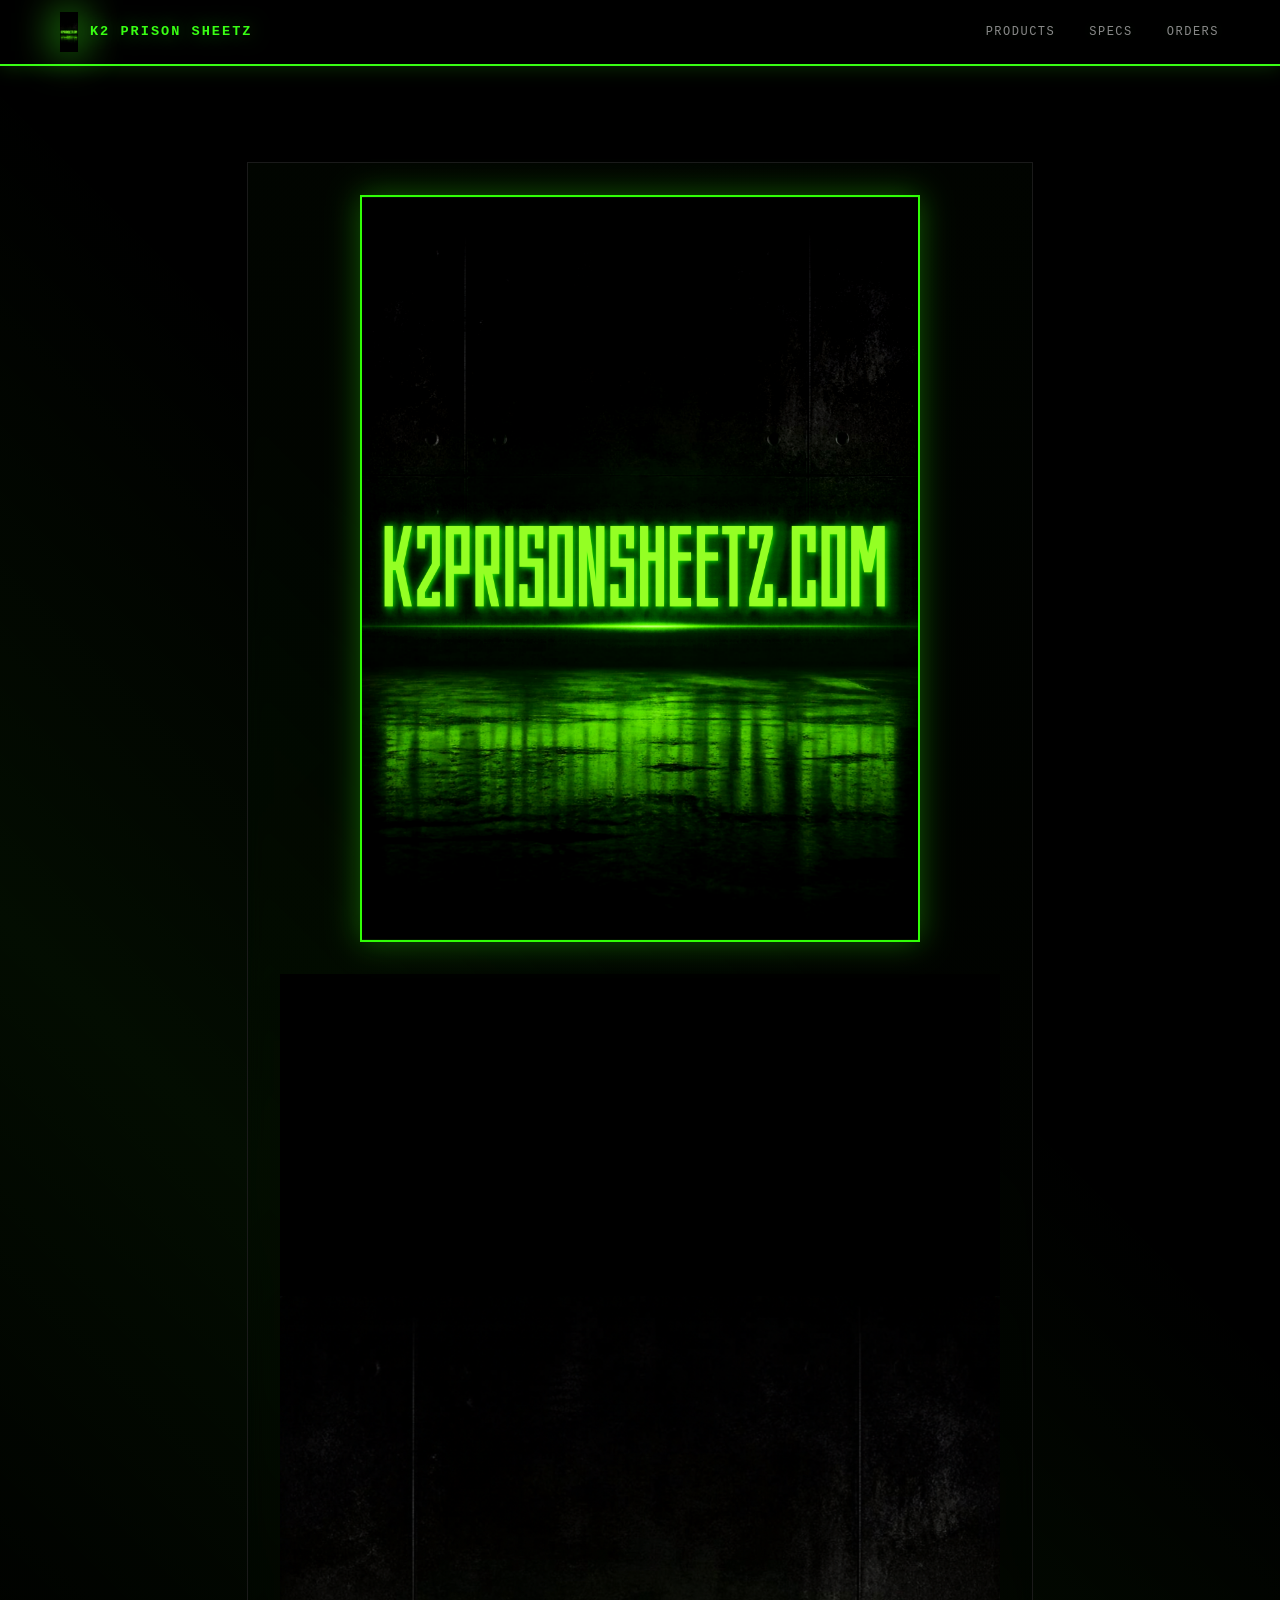
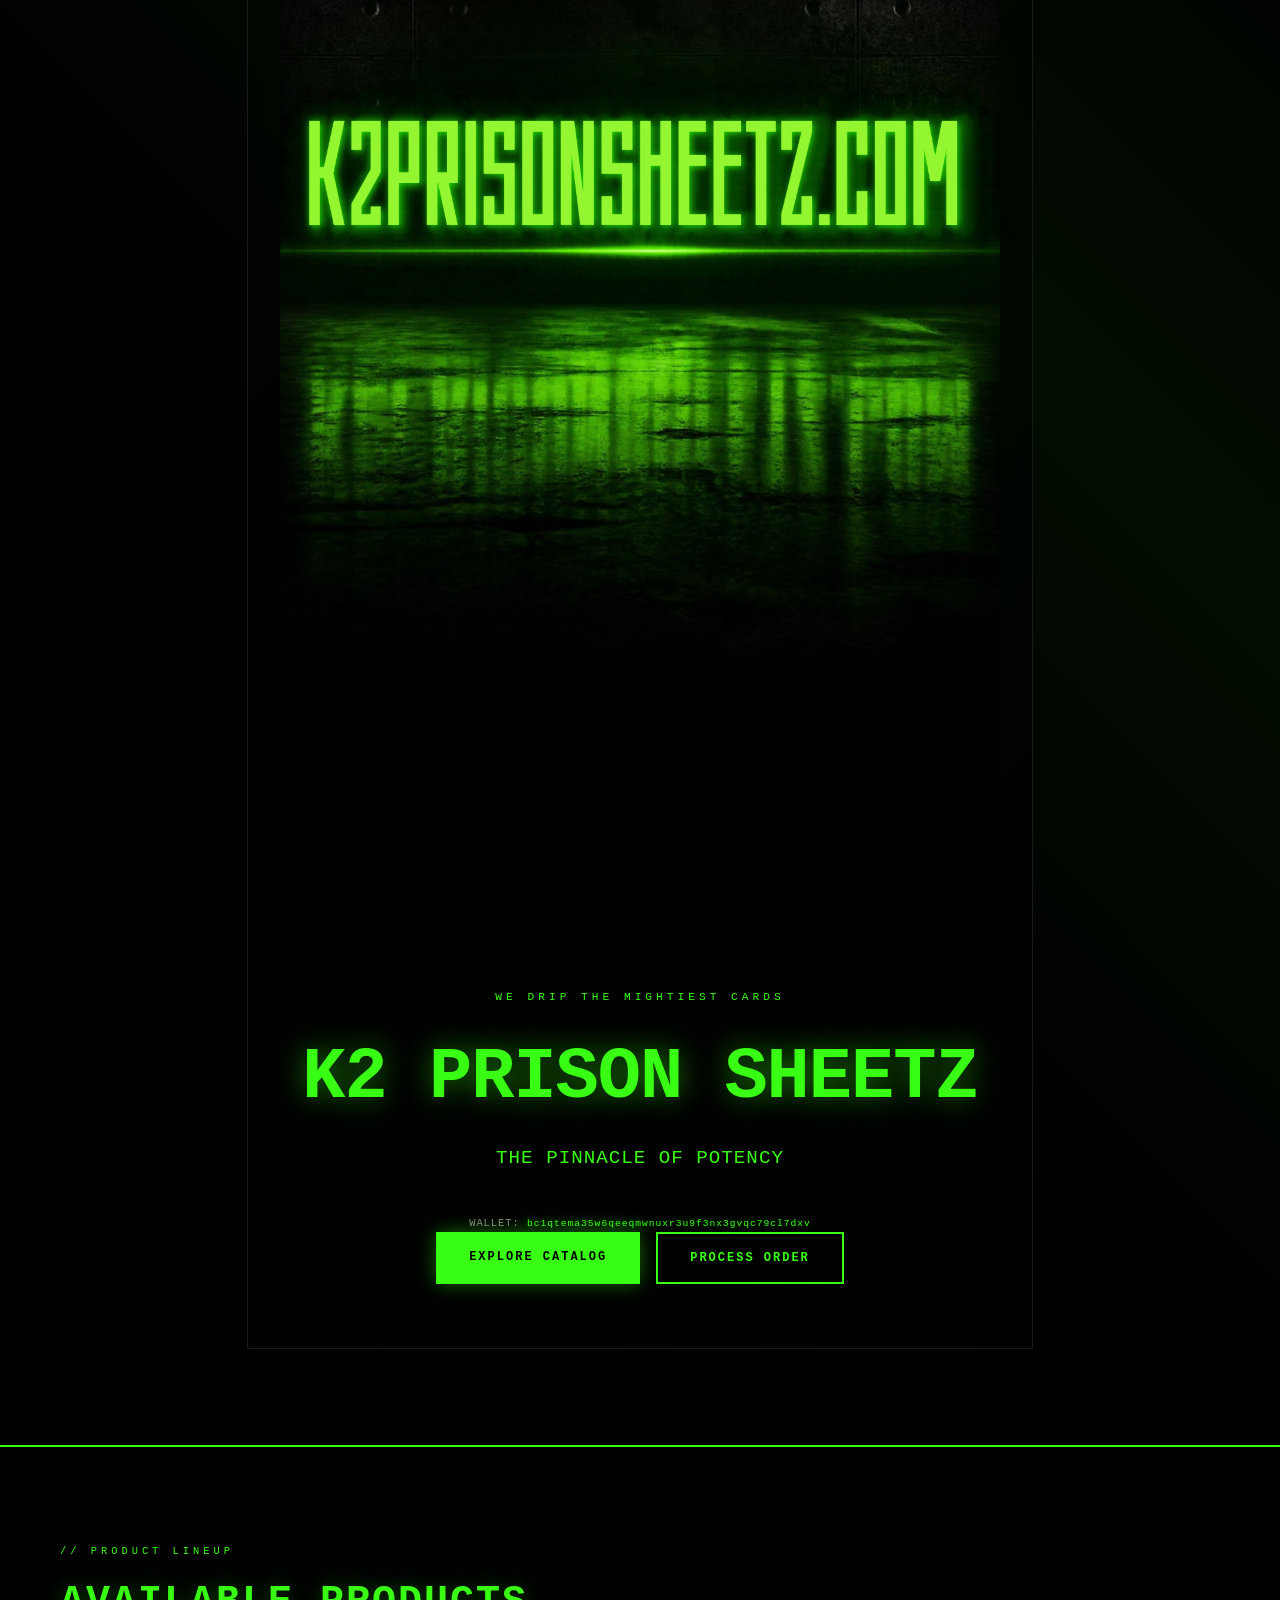
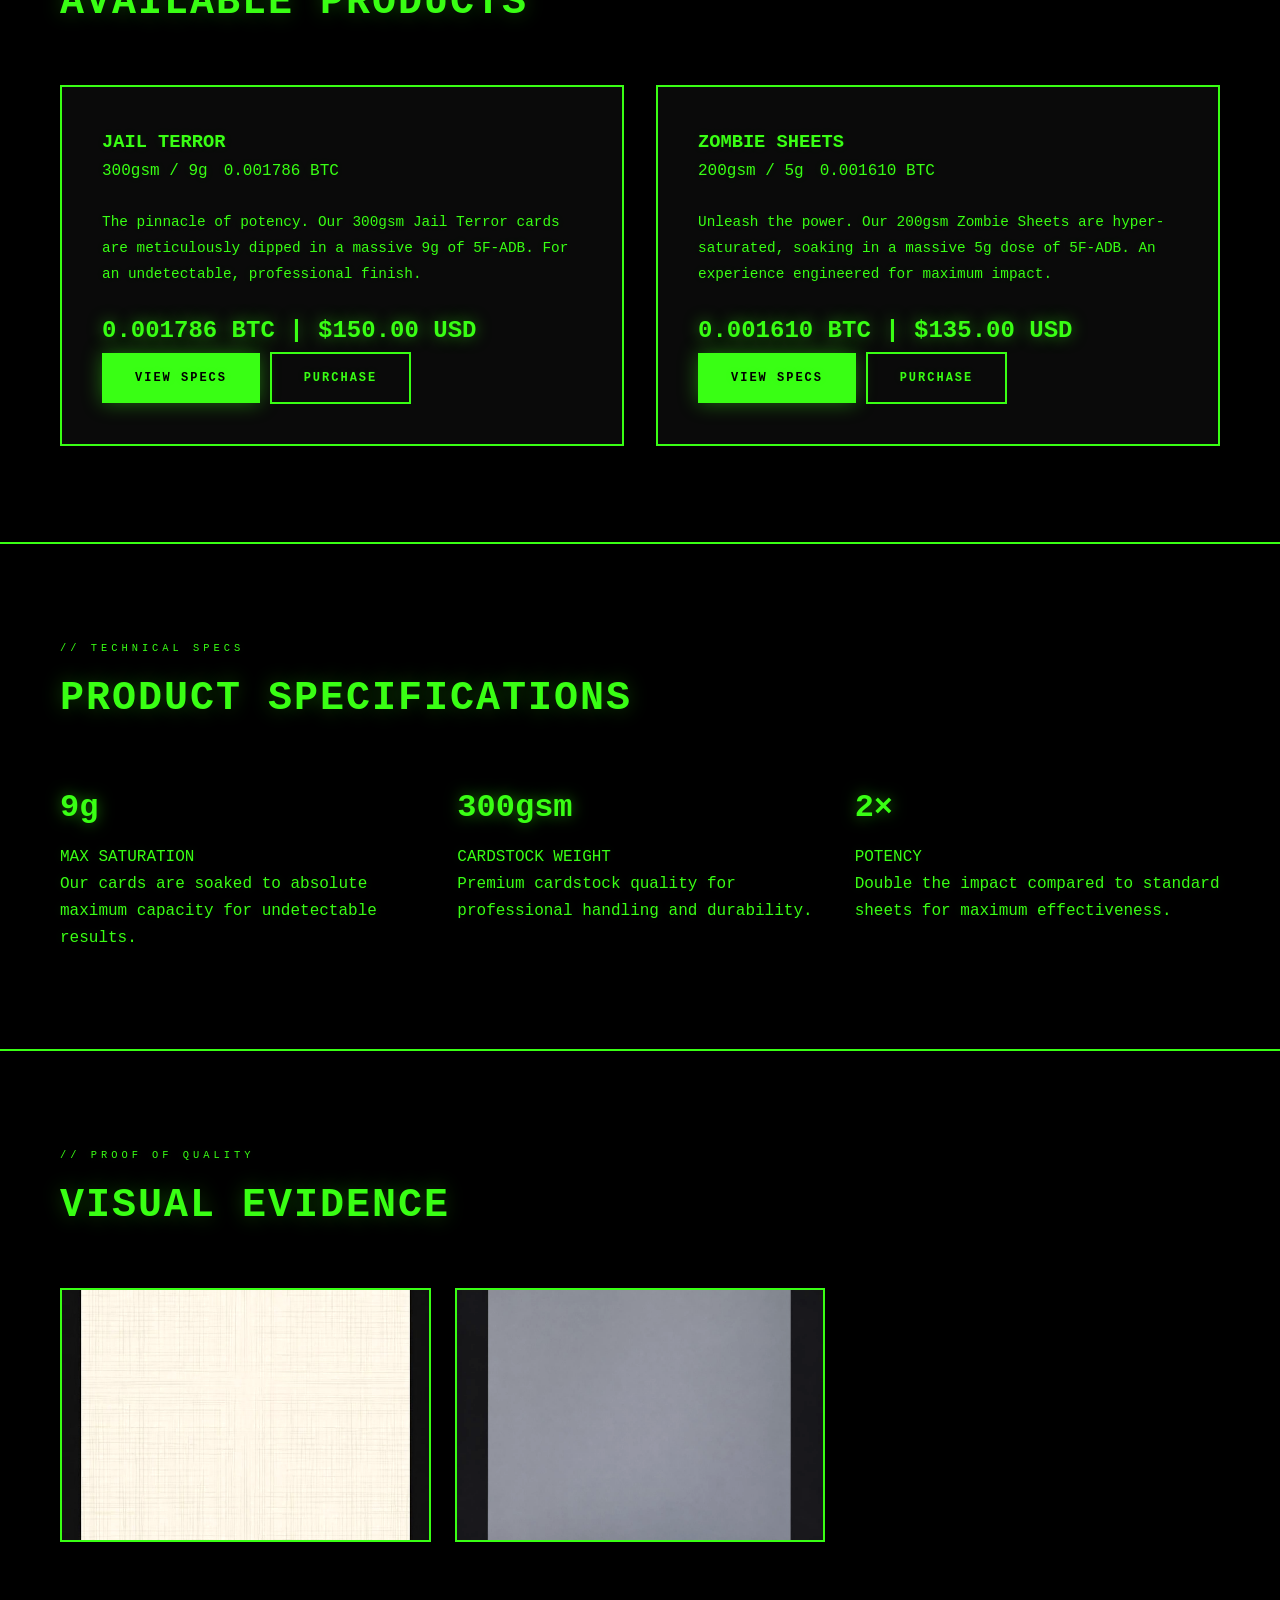
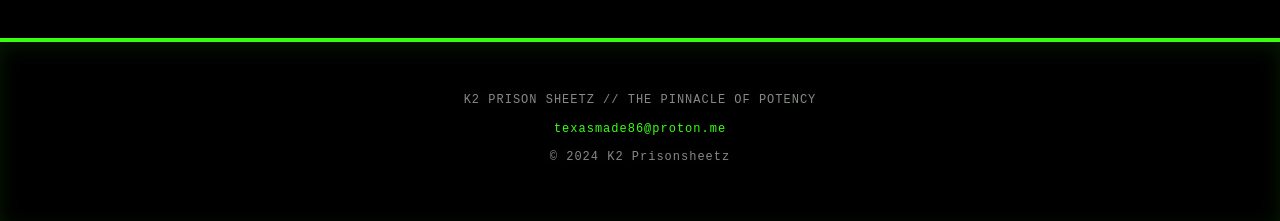
<file: templates/index.html>
<!DOCTYPE html>
<html lang="en">
<head>
    <meta charset="UTF-8">
    <meta name="viewport" content="width=device-width, initial-scale=1.0">
    <title>K2 Prison Sheetz — THE PINNACLE OF POTENCY</title>
    <link rel="stylesheet" href="/static/style.css">
    <link rel="icon" href="/static/images/k2-logo.png">
</head>
<body>

    <!-- NAV -->
    <nav class="nav">
        <div class="nav-inner">
            <a href="#products" class="nav-logo">
                <img src="/static/images/k2-logo.png" alt="K2 Prison Sheetz Logo" height="40" style="filter: drop-shadow(0 0 20px #39FF14);">
                K2 Prison Sheetz
            </a>
            <div class="nav-links">
                <a href="#products">PRODUCTS</a>
                <a href="#specs">SPECS</a>
                <a href="/checkout">ORDERS</a>
            </div>
        </div>
    </nav>

    <!-- HERO -->
    <section class="section hero">
        <div class="section-inner">
            <div class="hero-content">
                <!-- MAIN HERO IMAGE -->
                <div class="hero-image-container">
                    <img src="/static/images/k2prisonsheetz-hero.png" alt="K2 Prison Sheetz Hero" class="hero-image">
                </div>
                <!-- MAIN LOGO -->
                <div class="hero-logo">
                    <img src="/static/images/k2-logo.png" alt="K2 Prison Sheetz Neon Logo" class="logo-image">
                </div>
                <p class="hero-tag">WE DRIP THE MIGHTIEST CARDS</p>
                <h1 class="hero-headline">K2 PRISON SHEETZ</h1>
                <p class="hero-sub">THE PINNACLE OF POTENCY</p>
                <div class="hero-wallet">
                    <span>WALLET:</span>
                    <code class="wallet-address">bc1qtema35w6qeeqmwnuxr3u9f3nx3gvqc79cl7dxv</code>
                </div>
                <div class="hero-cta-row">
                    <a href="/#products" class="btn-primary">EXPLORE CATALOG</a>
                    <a href="/checkout" class="btn-secondary">PROCESS ORDER</a>
                </div>
            </div>
        </div>
    </section>

    <!-- PRODUCTS -->
    <section id="products" class="section">
        <div class="section-inner">
            <p class="section-label">// PRODUCT LINEUP</p>
            <h2 class="section-title">AVAILABLE PRODUCTS</h2>
            <div class="product-grid">
                <div class="product-card">
                    <div class="product-header">
                        <h3>JAIL TERROR</h3>
                        <div class="product-meta">
                            <span>300gsm / 9g</span>
                            <span>0.001786 BTC</span>
                        </div>
                    </div>
                    <div class="product-body">
                        <p class="product-desc">The pinnacle of potency. Our 300gsm Jail Terror cards are meticulously dipped in a massive 9g of 5F-ADB. For an undetectable, professional finish.</p>
                        <div class="price-block">0.001786 BTC | $150.00 USD</div>
                    </div>
                    <div class="product-footer">
                        <a href="/product/jail-terror" class="btn-primary">VIEW SPECS</a>
                        <a href="/checkout" class="btn-secondary">PURCHASE</a>
                    </div>
                </div>
                <div class="product-card">
                    <div class="product-header">
                        <h3>ZOMBIE SHEETS</h3>
                        <div class="product-meta">
                            <span>200gsm / 5g</span>
                            <span>0.001610 BTC</span>
                        </div>
                    </div>
                    <div class="product-body">
                        <p class="product-desc">Unleash the power. Our 200gsm Zombie Sheets are hyper-saturated, soaking in a massive 5g dose of 5F-ADB. An experience engineered for maximum impact.</p>
                        <div class="price-block">0.001610 BTC | $135.00 USD</div>
                    </div>
                    <div class="product-footer">
                        <a href="/product/zombie-sheets" class="btn-primary">VIEW SPECS</a>
                        <a href="/checkout" class="btn-secondary">PURCHASE</a>
                    </div>
                </div>
            </div>
        </div>
    </section>

    <!-- SPECS -->
    <section id="specs" class="section">
        <div class="section-inner">
            <p class="section-label">// TECHNICAL SPECS</p>
            <h2 class="section-title">PRODUCT SPECIFICATIONS</h2>
            <div class="trust-grid">
                <div class="trust-card">
                    <div class="trust-num">9g</div>
                    <div class="trust-label">MAX SATURATION</div>
                    <p class="trust-desc">Our cards are soaked to absolute maximum capacity for undetectable results.</p>
                </div>
                <div class="trust-card">
                    <div class="trust-num">300gsm</div>
                    <div class="trust-label">CARDSTOCK WEIGHT</div>
                    <p class="trust-desc">Premium cardstock quality for professional handling and durability.</p>
                </div>
                <div class="trust-card">
                    <div class="trust-num">2×</div>
                    <div class="trust-label">POTENCY</div>
                    <p class="trust-desc">Double the impact compared to standard sheets for maximum effectiveness.</p>
                </div>
            </div>
        </div>
    </section>

    <!-- GALLERY -->
    <section class="section">
        <div class="section-inner">
            <p class="section-label">// PROOF OF QUALITY</p>
            <h2 class="section-title">VISUAL EVIDENCE</h2>
            <div class="gallery-grid">
                <div class="gallery-item">
                    <img src="/static/k2-product-display-720x1616.png" alt="K2 Product Display">
                </div>
                <div class="gallery-item">
                    <img src="/static/k2-product-secondary-1264x1264.png" alt="K2 Product Secondary">
                </div>
            </div>
        </div>
    </section>

    <!-- FOOTER -->
    <footer class="footer">
        <div class="footer-inner">
            <p>K2 PRISON SHEETZ // THE PINNACLE OF POTENCY</p>
            <p><a href="mailto:texasmade86@proton.me">texasmade86@proton.me</a></p>
            <p>&copy; 2024 K2 Prisonsheetz</p>
        </div>
    </footer>

</body>
</html>
</file>
<file: static/style.css>
/* ===== K2 PRISON SHEETZ — PURE BLACK LASER GREEN HACKER AESTHETIC ===== */
:root {
    --bg: #000000;
    --bg-deep: #000000;
    --surface: #0a0a0a;
    --surface-2: #111111;
    --border: #39FF14;
    --border-muted: #1a1a1a;
    --primary: #39FF14;
    --primary-dim: #39FF14;
    --neon-glow: rgba(57, 255, 20, 0.3);
    --text: #39FF14;
    --text-bright: #39FF14;
    --text-muted: #888888;
    --text-dim: #555555;
    --mono: 'JetBrains Mono', 'Fira Code', 'SF Mono', 'Cascadia Code', 'Consolas', monospace;
    --mono-wide: 'Space Mono', 'JetBrains Mono', 'Consolas', monospace;
}

* {
    margin: 0;
    padding: 0;
    box-sizing: border-box;
}

html {
    scroll-behavior: smooth;
}

body {
    font-family: var(--mono);
    background: var(--bg);
    color: var(--text);
    line-height: 1.7;
    min-height: 100vh;
    -webkit-font-smoothing: none;
    -moz-osx-font-smoothing: unset;
    overflow-x: hidden;
    text-shadow: 0 0 10px rgba(57, 255, 20, 0.1);
}

/* ===== NAV ===== */
.nav {
    background: var(--bg-deep);
    border-bottom: 2px solid var(--border);
    padding: 0.75rem 0;
    position: sticky;
    top: 0;
    z-index: 1000;
    box-shadow: 0 0 20px rgba(57, 255, 20, 0.2);
}

.nav-inner {
    max-width: 1200px;
    margin: 0 auto;
    padding: 0 20px;
    display: flex;
    justify-content: space-between;
    align-items: center;
    flex-wrap: wrap;
    gap: 0.5rem;
}

.nav-logo {
    font-family: var(--mono-wide);
    font-weight: 700;
    font-size: 0.85rem;
    letter-spacing: 2px;
    color: var(--primary);
    text-transform: uppercase;
    text-shadow: 0 0 20px rgba(57, 255, 20, 0.5);
    display: flex;
    align-items: center;
    gap: 0.75rem;
    text-decoration: none;
}

.nav-logo img {
    height: 40px;
    width: auto;
    filter: drop-shadow(0 0 20px #39FF14);
    object-fit: contain;
}

.nav-links {
    display: flex;
    gap: 2rem;
}

.nav-links a {
    font-family: var(--mono);
    font-size: 0.75rem;
    letter-spacing: 1.5px;
    color: var(--text-muted);
    text-decoration: none;
    text-transform: uppercase;
    transition: all 0.2s;
    border: 1px solid transparent;
    padding: 0.25rem 0;
}

.nav-links a:hover {
    color: var(--primary);
    border-color: var(--border);
    text-shadow: 0 0 15px rgba(57, 255, 20, 0.4);
}

/* ===== HERO IMAGE ===== */
.hero-image-container {
    display: flex;
    justify-content: center;
    align-items: center;
    margin-bottom: 2rem;
}

.hero-image {
    display: block;
    max-width: 100%;
    height: auto;
    aspect-ratio: 1728 / 2304;
    object-fit: contain;
    border: 2px solid var(--border);
    box-shadow: 0 0 30px rgba(57, 255, 20, 0.35),
                inset 0 0 30px rgba(57, 255, 20, 0.1);
    filter: contrast(1.05) brightness(1.02) saturate(1.05);
}

/* Desktop: constrain to a generous size so the portrait hero doesn't dominate */
@media (min-width: 769px) {
    .hero-image {
        max-width: 560px;
        max-height: 748px;
    }
}

/* Mobile: let it scale but cap height so content stays visible */
@media (max-width: 768px) {
    .hero-image {
        max-width: 340px;
        max-height: 454px;
    }

    .hero-image-container {
        margin-bottom: 1.5rem;
    }
}

/* ===== HERO ===== */
.hero {
    position: relative;
    min-height: 100vh;
    display: flex;
    align-items: center;
    justify-content: center;
    background: var(--bg-deep);
    border-bottom: 3px solid var(--border);
    overflow: hidden;
}

.hero::before {
    content: '';
    position: absolute;
    inset: 0;
    background: linear-gradient(45deg, transparent 30%, rgba(57, 255, 20, 0.05) 50%, transparent 70%);
    animation: scan 3s linear infinite;
    z-index: 0;
}

@keyframes scan {
    0%, 100% { transform: translateY(-100%); }
    50% { transform: translateY(100%); }
}

.hero-grid {
    position: absolute;
    inset: 0;
    background-image:
        linear-gradient(rgba(57, 255, 20, 0.1) 1px, transparent 1px),
        linear-gradient(90deg, rgba(57, 255, 20, 0.1) 1px, transparent 1px);
    background-size: 40px 40px;
    z-index: 0;
}

.hero-scanline {
    position: absolute;
    inset: 0;
    background: repeating-linear-gradient(
        0deg,
        transparent,
        transparent 2px,
        rgba(57, 255, 20, 0.03) 2px,
        rgba(57, 255, 20, 0.03) 4px
    );
    z-index: 1;
    pointer-events: none;
}

.hero-content {
    position: relative;
    z-index: 2;
    text-align: center;
    padding: 2rem;
    max-width: 900px;
    border: 1px solid var(--border-muted);
    background: linear-gradient(135deg, rgba(57, 255, 20, 0.02), rgba(0, 0, 0, 0.8));
    backdrop-filter: blur(10px);
}

.hero-tag {
    font-family: var(--mono-wide);
    font-size: 0.7rem;
    letter-spacing: 4px;
    color: var(--primary-dim);
    text-transform: uppercase;
    margin-bottom: 2rem;
}

.hero-headline {
    font-family: var(--mono-wide);
    font-size: clamp(2rem, 6vw, 4.5rem);
    font-weight: 700;
    line-height: 1.1;
    color: var(--text-bright);
    letter-spacing: -1px;
    margin-bottom: 1.5rem;
    text-transform: uppercase;
    text-shadow: 0 0 30px rgba(57, 255, 20, 0.5);
}

.hero-headline .highlight {
    color: var(--primary);
    text-shadow: 0 0 40px rgba(57, 255, 20, 0.8);
}

.hero-sub {
    font-family: var(--mono);
    font-size: clamp(0.85rem, 2vw, 1.2rem);
    color: var(--text);
    letter-spacing: 1px;
    margin-bottom: 2.5rem;
}

.hero-cta-row {
    display: flex;
    gap: 1rem;
    justify-content: center;
    flex-wrap: wrap;
    margin-bottom: 2rem;
}

.hero-wallet {
    font-family: var(--mono);
    font-size: 0.65rem;
    color: var(--text-muted);
    letter-spacing: 1px;
    word-break: break-all;
}

.hero-wallet code {
    color: var(--primary);
    font-size: 0.6rem;
    text-shadow: 0 0 10px rgba(57, 255, 20, 0.6);
}

/* ===== BUTTONS ===== */
.btn-primary {
    display: inline-block;
    background: var(--primary);
    color: var(--bg-deep);
    font-family: var(--mono-wide);
    font-weight: 700;
    font-size: 0.75rem;
    letter-spacing: 2px;
    text-transform: uppercase;
    padding: 0.85rem 2rem;
    border: 1px solid var(--border);
    cursor: pointer;
    text-decoration: none;
    transition: all 0.2s;
    box-shadow: 0 0 20px rgba(57, 255, 20, 0.4);
}

.btn-primary:hover {
    background: var(--text-bright);
    box-shadow: 0 0 40px rgba(57, 255, 20, 0.8);
    transform: translateY(-1px);
    border-color: var(--text-bright);
}

.btn-secondary {
    display: inline-block;
    background: transparent;
    color: var(--primary);
    font-family: var(--mono-wide);
    font-weight: 700;
    font-size: 0.75rem;
    letter-spacing: 2px;
    text-transform: uppercase;
    padding: 0.85rem 2rem;
    border: 2px solid var(--border);
    cursor: pointer;
    text-decoration: none;
    transition: all 0.2s;
}

.btn-secondary:hover {
    background: var(--neon-glow);
    border-color: var(--text-bright);
    box-shadow: 0 0 30px rgba(57, 255, 20, 0.6);
}

.btn-block {
    display: block;
    width: 100%;
    text-align: center;
}

/* ===== SECTIONS ===== */
.section {
    padding: 6rem 0;
    border-bottom: 2px solid var(--border);
    background: var(--bg);
}

.section-alt {
    background: var(--surface);
}

.section-inner {
    max-width: 1200px;
    margin: 0 auto;
    padding: 0 20px;
}

.section-label {
    font-family: var(--mono-wide);
    font-size: 0.65rem;
    letter-spacing: 4px;
    color: var(--primary-dim);
    text-transform: uppercase;
    margin-bottom: 0.5rem;
}

.section-title {
    font-family: var(--mono-wide);
    font-size: clamp(1.5rem, 4vw, 2.5rem);
    font-weight: 700;
    color: var(--text-bright);
    letter-spacing: 2px;
    text-transform: uppercase;
    margin-bottom: 3rem;
    text-shadow: 0 0 20px rgba(57, 255, 20, 0.3);
}

/* ===== PRODUCT GRID ===== */
.product-grid {
    display: grid;
    grid-template-columns: repeat(auto-fit, minmax(320px, 1fr));
    gap: 2rem;
}

.product-card {
    background: var(--surface);
    border: 2px solid var(--border);
    padding: 2.5rem;
    position: relative;
    transition: all 0.3s cubic-bezier(0.4, 0, 0.2, 1);
}

.product-card:hover {
    border-color: var(--primary);
    box-shadow: 0 0 40px rgba(57, 255, 20, 0.3);
    transform: translateY(-5px);
}

.product-card.flagship {
    border-color: var(--primary);
    background: linear-gradient(180deg, rgba(57, 255, 20, 0.1), var(--surface) 100%);
    box-shadow: 0 0 30px rgba(57, 255, 20, 0.2);
}

.badge-flagship {
    position: absolute;
    top: -12px;
    right: 20px;
    background: var(--primary);
    color: var(--bg-deep);
    font-family: var(--mono-wide);
    font-size: 0.6rem;
    font-weight: 700;
    letter-spacing: 2px;
    padding: 0.3rem 1rem;
    text-transform: uppercase;
    box-shadow: 0 0 20px rgba(57, 255, 20, 0.6);
}

.product-name {
    font-family: var(--mono-wide);
    font-size: 1.25rem;
    font-weight: 700;
    color: var(--text-bright);
    letter-spacing: 1px;
    text-transform: uppercase;
    margin-bottom: 0.25rem;
    text-shadow: 0 0 15px rgba(57, 255, 20, 0.3);
}

.product-sub {
    font-size: 0.75rem;
    color: var(--text-muted);
    letter-spacing: 1px;
    text-transform: uppercase;
    margin-bottom: 1.25rem;
}

.product-desc {
    font-size: 0.9rem;
    color: var(--text);
    line-height: 1.8;
    margin-bottom: 1.5rem;
}

.product-desc strong {
    color: var(--primary);
    text-shadow: 0 0 10px rgba(57, 255, 20, 0.5);
}

.product-meta {
    display: flex;
    gap: 1rem;
    align-items: baseline;
    margin-bottom: 1.5rem;
}

.product-meta .price {
    font-family: var(--mono-wide);
    font-size: 1.1rem;
    font-weight: 700;
    color: var(--primary);
    text-shadow: 0 0 15px rgba(57, 255, 20, 0.5);
}

.product-meta .price-usd {
    font-size: 0.8rem;
    color: var(--text-muted);
}

/* ===== TRUST / SPECS GRID ===== */
.trust-grid {
    display: grid;
    grid-template-columns: repeat(auto-fit, minmax(220px, 1fr));
    gap: 2rem;
}

.trust-item {
    padding: 2rem;
    border: 2px solid var(--border-muted);
    background: var(--bg);
    transition: all 0.3s ease;
}

.trust-item:hover {
    border-color: var(--primary);
    box-shadow: 0 0 25px rgba(57, 255, 20, 0.2);
}

.trust-num {
    font-family: var(--mono-wide);
    font-size: 2rem;
    font-weight: 700;
    color: var(--primary);
    display: block;
    margin-bottom: 0.5rem;
    text-shadow: 0 0 15px rgba(57, 255, 20, 0.5);
}

.trust-item h4 {
    font-family: var(--mono-wide);
    font-size: 0.75rem;
    font-weight: 700;
    color: var(--text-bright);
    letter-spacing: 2px;
    text-transform: uppercase;
    margin-bottom: 0.75rem;
}

.trust-item p {
    font-size: 0.85rem;
    color: var(--text);
    line-height: 1.7;
}

/* ===== CHECKOUT FORM ===== */
.checkout-form {
    max-width: 500px;
    display: flex;
    flex-direction: column;
    gap: 1.25rem;
}

.checkout-form label {
    font-family: var(--mono-wide);
    font-size: 0.65rem;
    letter-spacing: 2px;
    color: var(--primary-dim);
    text-transform: uppercase;
    margin-top: 0.5rem;
}

.checkout-form input,
.checkout-form select,
.checkout-form textarea {
    font-family: var(--mono);
    font-size: 0.85rem;
    background: var(--bg);
    border: 2px solid var(--border-muted);
    color: var(--text);
    padding: 0.75rem 1rem;
    outline: none;
    transition: all 0.2s;
    width: 100%;
}

.checkout-form input:focus,
.checkout-form select:focus,
.checkout-form textarea:focus {
    border-color: var(--primary);
    box-shadow: 0 0 15px rgba(57, 255, 20, 0.3);
}

.checkout-form select {
    appearance: none;
    cursor: pointer;
}

.checkout-form textarea {
    resize: vertical;
}

.form-hint {
    font-size: 0.7rem;
    color: var(--text-muted);
    margin-top: 1rem;
    letter-spacing: 0.5px;
}

/* ===== PRODUCT DETAIL PAGE ===== */
.detail-header {
    background: var(--bg-deep);
    color: var(--text);
    padding: 60px 0;
    margin-bottom: 40px;
    border-bottom: 2px solid var(--border);
}

.detail-header h1 {
    font-family: var(--mono-wide);
    font-size: clamp(1.5rem, 4vw, 2.5rem);
    color: var(--primary);
    text-shadow: 0 0 20px rgba(57, 255, 20, 0.5);
    text-transform: uppercase;
}

.photo-section img {
    max-width: 100%;
    height: auto;
    border-radius: 4px;
    margin-bottom: 20px;
    border: 2px solid var(--border-muted);
}

.price-block {
    font-family: var(--mono-wide);
    font-size: 1.5rem;
    font-weight: 700;
    color: var(--primary);
    text-shadow: 0 0 15px rgba(57, 255, 20, 0.5);
}

.back-link {
    color: var(--primary);
    text-decoration: none;
    font-family: var(--mono-wide);
    font-size: 0.75rem;
    letter-spacing: 2px;
    text-transform: uppercase;
    transition: all 0.2s;
}

.back-link:hover {
    text-shadow: 0 0 15px rgba(57, 255, 20, 0.5);
}

/* ===== PAYMENT / CHECKOUT PAGE ===== */
.payment-container {
    max-width: 800px;
    margin: 0 auto;
    padding: 2rem 0;
}

.payment-container h2 {
    font-family: var(--mono-wide);
    font-size: clamp(1.2rem, 3vw, 1.8rem);
    color: var(--primary);
    text-transform: uppercase;
    margin-bottom: 2rem;
    text-shadow: 0 0 15px rgba(57, 255, 20, 0.3);
}

.payment-card {
    background: var(--surface);
    border: 2px solid var(--border);
    padding: 2rem;
    margin-bottom: 2rem;
}

.payment-card h4 {
    font-family: var(--mono-wide);
    font-size: 0.85rem;
    color: var(--primary);
    text-transform: uppercase;
    letter-spacing: 2px;
    margin-bottom: 1rem;
}

.wallet-address {
    font-family: var(--mono);
    font-size: 0.75rem;
    color: var(--primary);
    word-break: break-all;
    text-shadow: 0 0 10px rgba(57, 255, 20, 0.4);
}

.status-success {
    color: var(--primary);
    font-family: var(--mono-wide);
    font-weight: 700;
    text-shadow: 0 0 15px rgba(57, 255, 20, 0.5);
}

.status-error {
    color: #ff3333;
    font-family: var(--mono-wide);
    font-weight: 700;
}

/* ===== FOOTER ===== */
.footer {
    background: var(--bg-deep);
    border-top: 2px solid var(--border);
    padding: 3rem 0;
    text-align: center;
    box-shadow: inset 0 5px 20px rgba(57, 255, 20, 0.1);
}

.footer-inner p {
    font-size: 0.75rem;
    color: var(--text-muted);
    letter-spacing: 1px;
    margin-bottom: 0.5rem;
}

.footer-inner a {
    color: var(--primary);
    text-decoration: none;
}

.footer-inner a:hover {
    color: var(--text-bright);
    text-shadow: 0 0 10px rgba(57, 255, 20, 0.6);
}

/* ===== GALLERY ===== */
.gallery-grid {
    display: grid;
    grid-template-columns: repeat(3, 1fr);
    gap: 1.5rem;
}

.gallery-item {
    border: 2px solid var(--border);
    background: var(--surface);
    overflow: hidden;
    transition: all 0.3s ease;
}

.gallery-item:hover {
    border-color: var(--primary);
    box-shadow: 0 0 30px rgba(57, 255, 20, 0.3);
    transform: translateY(-3px);
}

.gallery-item img {
    width: 100%;
    height: 250px;
    object-fit: cover;
    display: block;
    filter: grayscale(20%) contrast(1.1);
    transition: filter 0.3s ease;
}

.gallery-item:hover img {
    filter: grayscale(0%) contrast(1.2);
}

/* ===== RESPONSIVE ===== */
@media (max-width: 768px) {
    .nav-inner {
        flex-direction: column;
        align-items: flex-start;
        gap: 0.75rem;
    }

    .nav-logo img {
        height: 32px;
    }

    .nav-logo {
        font-size: 0.75rem;
    }

    .nav-links {
        gap: 1rem;
        flex-wrap: wrap;
    }

    .nav-links a {
        font-size: 0.65rem;
    }

    .hero-cta-row {
        flex-direction: column;
        align-items: center;
    }

    .product-grid {
        grid-template-columns: 1fr;
    }

    .trust-grid {
        grid-template-columns: 1fr;
    }

    .gallery-grid {
        grid-template-columns: 1fr;
    }

    .gallery-item img {
        height: 180px;
    }

    .hero-content {
        padding: 1.5rem;
    }

    .hero-headline {
        font-size: clamp(1.5rem, 8vw, 3rem);
    }

    .section {
        padding: 4rem 0;
    }

    .section-inner {
        padding: 0 15px;
    }

    .product-card {
        padding: 1.5rem;
    }

    .checkout-form input,
    .checkout-form select,
    .checkout-form textarea {
        font-size: 1rem; /* Prevent iOS zoom */
        padding: 0.85rem 1rem;
    }

    .btn-primary,
    .btn-secondary {
        font-size: 0.85rem;
        padding: 1rem 1.5rem;
        min-height: 44px; /* Touch target */
    }
}

@media (max-width: 480px) {
    .hero-tag {
        font-size: 0.6rem;
        letter-spacing: 2px;
    }

    .hero-wallet {
        font-size: 0.55rem;
    }

    .product-meta {
        flex-direction: column;
        gap: 0.25rem;
    }

    .trust-num {
        font-size: 1.5rem;
    }
}
</file>
